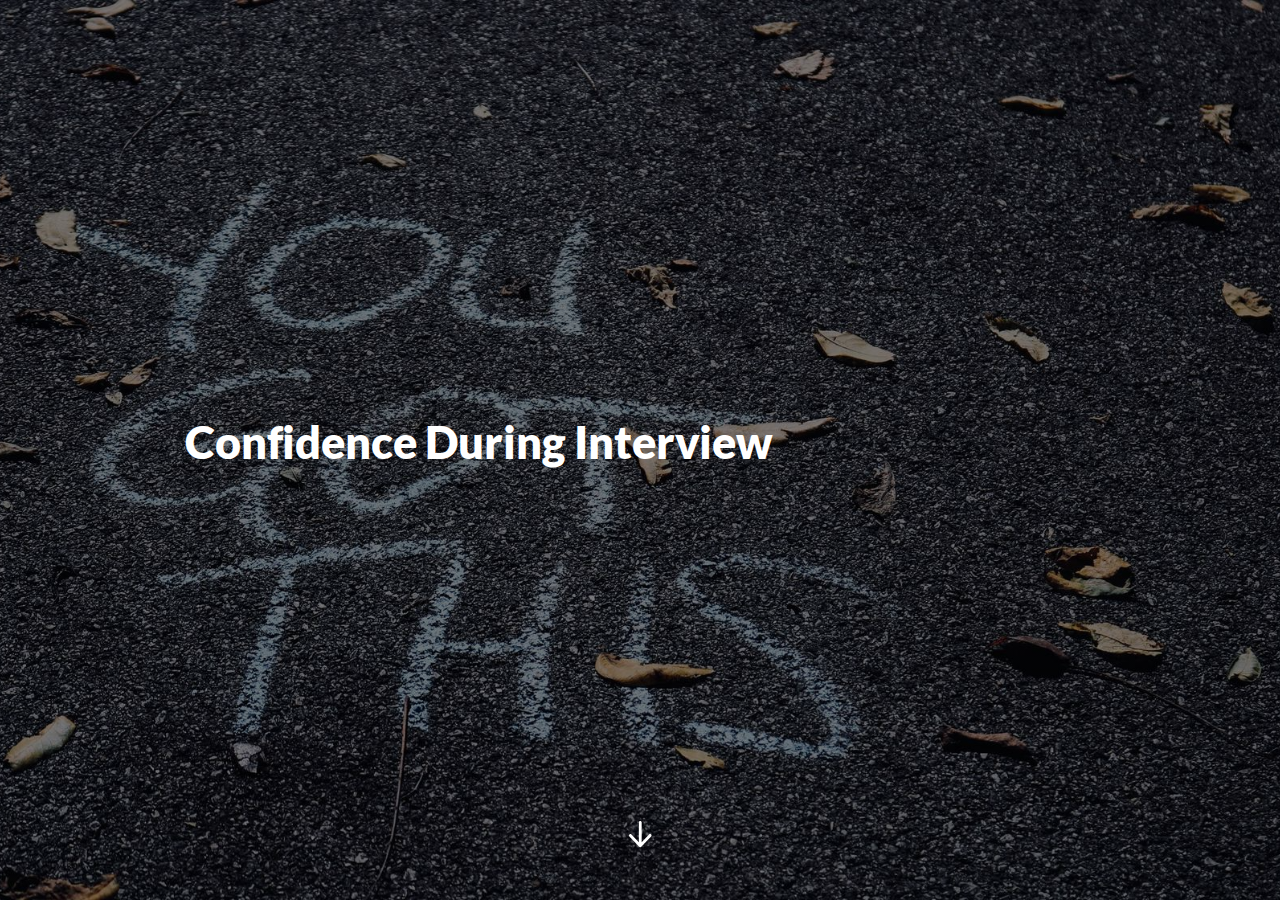
<file: confidence/scormcontent/index.html>
<!DOCTYPE html>
<html lang="en" class="">
  <head>
    <meta http-equiv="X-UA-Compatible" content="IE=edge,chrome=1">
    <meta name="viewport" content="width=device-width, initial-scale=1">
    <meta charset="utf-8">

    <title>Confidence During Interview</title>

    <link type="text/css" rel="stylesheet" href="lib/icomoon.css">
    <script type="text/javascript" src="lib/player-0.0.11.min.js"></script>
    <script type="text/javascript" src="lib/lzwcompress.js"></script>

    <!-- Resize Hack -->
    <script type="text/javascript">
      window.resizeTo(screen.width, screen.height);
    </script>
    
    <!--[if lt IE 9]>
    <script src="//html5shiv.googlecode.com/svn/trunk/html5.js"></script>
    <![endif]-->

    <script id="__ENTRY__" type="application/json">
      {".js":["rise/c3d597f9.js"]}
    </script>

    <script id="__REMOTE_ENTRIES__" type="application/json">
      {"mondrian":{".js":["mondrian/entry.js"]},"writers_block":{".js":["wb/entry.js"]}}
    </script>

    <script>
      (function() {
        function load(manifest) {
          const p = []

          if (manifest['.css'] != null) {
            for (var idx = 0; idx < manifest['.css'].length; idx++) {
              p.push(new Promise((resolve, reject) => {
                var link = document.createElement('link')
                link.onload = resolve
                link.onerror = reject
                link.rel = 'stylesheet'
                link.href = 'lib/' + manifest['.css'][idx]
                document.body.appendChild(link)
              }))
            }
          }

          if (manifest['.js'] != null) {
            for (var idx = 0; idx < manifest['.js'].length; idx++) {
              p.push(new Promise((resolve, reject) => {
                var script = document.createElement('script')
                script.onload = resolve
                script.onerror = reject
                script.src = 'lib/' + manifest['.js'][idx]
                document.body.appendChild(script)
              }))
            }
          }

          return Promise.all(p)
        }

        function __loadEntry() {
          return load(JSON.parse(document.getElementById('__ENTRY__').textContent))
        }

        function __loadRemoteEntry(name) {
          const manifest = JSON.parse(document.getElementById('__REMOTE_ENTRIES__').textContent)
          return load(manifest[name])
        }

        window.__loadEntry = __loadEntry
        window.__loadRemoteEntry = __loadRemoteEntry
      })()
    </script>
  </head>
  <body>
    <style>
      .brand--head, .brand--head *   { font-family: 'Lato' !important; }
      .brand--body, .brand--body *   { font-family: 'Merriweather' !important; }
      .brand--lhead, .brand--lhead * { font-family: 'Lato' !important; }
      .brand--lbody, .brand--lbody * { font-family: 'Merriweather' !important; }
      .brand--ui, .brand--ui *       { font-family: 'Lato' !important; }

      .brand--beforeHead:before { font-family: 'Lato' !important; }
      .brand--afterHead:after { font-family: 'Lato' !important; }

      .brand--background        { background-color: #4baaf4 !important; }
      .brand--background-all *  { background-color: #4baaf4 !important; }
      .brand--border            { border-color: #4baaf4 !important; }
      .brand--color             { color: #4baaf4 !important; }
      .brand--color-all *       { color: #4baaf4 !important; }
      .brand--shadow            { box-shadow: 0 0 0 0.2rem #4baaf4 !important; }
      .brand--shadow-all *      { box-shadow: 0 0 0 0.2rem #4baaf4 !important; }
      .brand--fill              { fill: #4baaf4 !important; }
      .brand--stroke            { stroke: #4baaf4 !important; }

      .brand--beforeBackground:before { background-color: #4baaf4 !important; }
      .brand--beforeBorder:before     { border-color: #4baaf4 !important; }
      .brand--beforeColor:before      { color: #4baaf4 !important; }

      .brand--afterBackground:after { background-color: #4baaf4 !important; }
      .brand--afterBorder:after     { border-color: #4baaf4 !important; }
      .brand--afterColor:after      { color: #4baaf4 !important; }

      /* should be applied to containers where links
         need to appear in brand color */
      .brand--linkColor a { color: #4baaf4 !important; }

      /* should be applied to containers where links
         need to change to brand color on hover */
      .brand--linkColorHover a:hover { color: #4baaf4 !important; }

      /* should be applied to any single element that
         needs to change color on hover */
      .brand--hoverColor:hover { color: #4baaf4 !important; }

      /* TODO: probably need a way to create a 5-10% darker/lighter color */
      .brand--linkColor a:hover,
      .button.brand--background:hover { opacity: .65 !important; }

      @media (min-width: 47.9375em) { /* 768px */
        .brand--min768--background { background-color: #4baaf4 !important; }
        .brand--min768--border     { border-color: #4baaf4 !important; }
        .brand--min768--color      { color: #4baaf4 !important; }
      }

      @media (max-width: 47.9375em) { /* 768px */
        .brand--max768--background { background-color: #4baaf4 !important; }
        .brand--max768--border     { border-color: #4baaf4 !important; }
        .brand--max768--color      { color: #4baaf4 !important; }
      }
    </style>
    <div id="app"></div>
    <script>
  (function(root) {
    window.labelSet = {"id":"shCDMOJK_ZlUpcslkq6aLYEL","author":"aid|d248e9b1-e53b-42e5-babf-167769c9dd4e","name":"English","defaultId":1,"defaultSet":true,"labels":{"result":"result","search":"search","results":"results","quizNext":"NEXT","tabGroup":"Tab","codeGroup":"Code","noResults":"No results for","noteGroup":"Note","quizScore":"Your score","quizStart":"START QUIZ","courseExit":"EXIT COURSE","courseHome":"Home","lessonName":"Lesson","quizSubmit":"SUBMIT","quoteGroup":"Quote","salutation":"👋 Bye!","a11yPDFIcon":"PDF file","a11yPPTIcon":"PowerPoint presentation","a11yRTFIcon":"Rich Text File","a11yZipIcon":"Zip file","buttonGroup":"Button","courseStart":"START COURSE","embedViewOn":"VIEW ON","exitMessage":"You may now leave this page.","quizCorrect":"Correct","quizPassing":"PASSING","quizRestart":"Restart","quizResults":"Quiz Results","a11yFileIcon":"File","a11yWordIcon":"Microsoft Word document","courseResume":"RESUME COURSE","processStart":"START","processSwipe":"Swipe to continue","quizContinue":"Continue","quizQuestion":"Question","a11yBlockCode":"Code","a11yExcelIcon":"Microsoft Excel spreadsheet","a11yMediaPlay":"Play","a11yMediaSeek":"Seek","a11yZoomImage":"Zoom image","courseDetails":"DETAILS","embedReadMore":"Read more","feedbackGroup":"Feedback","quizIncorrect":"Incorrect","quizTakeAgain":"TAKE AGAIN","sortingReplay":"REPLAY","a11yAnswerLive":"Your answer","a11yBlockEmbed":"Embedded Content","a11yMediaPause":"Pause","a11yPageMarker":"Top of page","a11yQuizFailed":"Failed","a11yQuizPassed":"Passed","a11ySearchOpen":"Open search menu","accordionGroup":"Accordion","embedLinkGroup":"Embedded web content","lessonComplete":"COMPLETE","statementGroup":"Statement","storylineGroup":"Storyline","a11yCorrectLive":"Correct answer","a11ySearchClose":"Close search menu","a11ySearchInput":"Search","a11yUnzoomImage":"Unzoom image","attachmentGroup":"File Attachment","embedPhotoGroup":"Embedded photo","embedVideoGroup":"Embedded video","playButtonLabel":"Play","processComplete":"Complete","processLandmark":"Process","processNextStep":"NEXT STEP","processStepName":"Step","seekSliderLabel":"Seek","sortingLandmark":"Sorting Activity","a11yAuthorPrefix":"By","a11yCarouselNext":"Next","a11yQuizFeedback":"Feedback","audioPlayerGroup":"Audio player","buttonStackGroup":"Button stack","embedPlayerGroup":"Embedded media player","lessonRestricted":"Lessons must be completed in order","pauseButtonLabel":"Pause","scenarioComplete":"Scenario Complete!","scenarioContinue":"CONTINUE","scenarioTryAgain":"TRY AGAIN","textOnImageGroup":"Text on image","timelineLandmark":"Timeline","urlEmbedLandmark":"URL/Embed","videoPlayerGroup":"Video player","a11yBlockChartBar":"Bar chart","a11yBlockChartPie":"Pie chart","a11yBlockTimeline":"Timeline","a11yRestrictedNav":"This lesson is currently unavailable","blocksClickToFlip":"Click to flip","blocksPreposition":"of","bulletedListGroup":"Bulleted list","checkboxListGroup":"Checkbox list","imageAndTextGroup":"Image and text","imageGalleryGroup":"Image gallery","lessonPreposition":"of","numberedListGroup":"Numbered list","processLessonName":"Lesson","processStartAgain":"START AGAIN","scenarioStartOver":"START OVER","a11yBlockChartLine":"Line chart","a11yBlockStoryline":"Storyline","courseSkipToLesson":"SKIP TO LESSON","flashcardBackLabel":"Flashcard back","flashcardGridGroup":"Flashcard grid","nextFlashCardLabel":"Next flashcard","a11yRegionNavLesson":"Navigation menu","a11yStatusContinued":"Continued","flashcardFrontLabel":"Flashcard front","flashcardStackGroup":"Flashcard stack","knowledgeCheckGroup":"Knowledge check","sortingCardsCorrect":"Cards Correct","a11yCarouselPrevious":"Previous","a11yGroupAudioPlayer":"Audio player","a11yGroupVideoPlayer":"Video player","a11yRegionMainLesson":"Lesson content","hamburgerButtonLabel":"Course Overview Sidebar","numberedDividerGroup":"Numbered divider","progressPieCompleted":"Completed","progressPieUnstarted":"Unstarted","a11yRegionNavOverview":"Table of contents","lessonContentLandmark":"Lesson Content","lessonSidebarLandmark":"Lesson Sidebar","progressPieQuizFailed":"Failed","quizAnswerPlaceholder":"Type your answer here","a11yBlockFlashcardBack":"Back of card","a11yBlockFlashcardGrid":"Flashcard grid","a11yBlockQuoteCarousel":"Quote Carousel","a11yNavigationMenuOpen":"Open navigation menu","a11yRegionMainOverview":"Course overview","labeledGraphicLandmark":"Labeled Graphic","previousFlashCardLabel":"Previous flashcard","processStepPreposition":"of","a11yBlockFlashcardFront":"Front of card","a11yBlockFlashcardStack":"Flashcard carousel","a11yBlockKnowledgeCheck":"Knowledge check","a11yLabeledGraphicBlock":"Labeled graphic","a11yLabeledGraphicIconX":"X","a11yNavigationMenuClose":"Close navigation menu","overviewPageTitleSuffix":"Overview","progressPieClickToReset":"Click to reset","quizAcceptableResponses":"Acceptable responses","quizRequirePassingScore":"Must pass quiz before continuing","timelineCardGroupPrefix":"Timeline Card","a11yBlockKnowledgeCheckM":"Knowledge check: Matching","a11yLabeledGraphicViewed":"Viewed","a11yBlockKnowledgeCheckMC":"Knowledge check: Multiple choice","a11yBlockKnowledgeCheckMR":"Knowledge check: Multiple response","a11yLabeledGraphicIconDot":"Dot","a11yLabeledGraphicIconPin":"Map pin","labeledGraphicBubbleLabel":"Labeled graphic bubble","labeledGraphicMarkerLabel":"Labeled graphic marker","a11yBlockKnowledgeCheckFIB":"Knowledge check: Fill in the blank","a11yLabeledGraphicIconPlus":"Plus","a11yLabeledGraphicUnviewed":"Not viewed","progressPieClickToComplete":"Click to complete","a11yLabeledGraphicIconCheck":"Check mark","a11yLabeledGraphicIconHeart":"Heart","a11yStatusAdditionalContent":"Additional content has been loaded","a11yLabeledGraphicIconArrowUp":"Up arrow","labeledGraphicNextMarkerLabel":"Next marker","a11yLabeledGraphicButtonMarker":"Marker","a11yLabeledGraphicIconQuestion":"Question mark","a11yQuizReviewCorrectlyChecked":"Correctly checked","a11yLabeledGraphicIconArrowDown":"Down arrow","a11yLabeledGraphicIconArrowLeft":"Left arrow","a11yQuizReviewCorrectlySelected":"Correctly selected","a11yLabeledGraphicIconArrowRight":"Right arrow","a11yQuizReviewCorrectlyUnchecked":"Correctly unchecked","a11yQuizReviewIncorrectlyChecked":"Incorrectly checked","a11yLabeledGraphicIconArrowUpLeft":"Up left arrow","a11yLabeledGraphicIconInformation":"Information","a11yQuizReviewCorrectlyUnselected":"Correctly unselected","a11yQuizReviewIncorrectlySelected":"Incorrectly selected","labeledGraphicPreviousMarkerLabel":"Previous marker","a11yLabeledGraphicIconArrowUpRight":"Up right arrow","a11yQuizReviewIncorrectlyUnchecked":"Incorrectly unchecked","a11yLabeledGraphicIconArrowDownLeft":"Down left arrow","a11yQuizReviewIncorrectlyUnselected":"Incorrectly unselected","a11yLabeledGraphicIconArrowDownRight":"Down right arrow"},"deleted":false,"createdAt":"2023-09-04T17:44:21.525Z","updatedAt":"2023-09-04T17:44:21.525Z","iso639Code":"en","transferredAt":null};
    window.courseData = "[base64]/[base64]/[base64]/[base64]/[base64]/IERvZXMgaXQgbWFrZSB5b3UgZmVlbCBsaWtlIGEgYmlnIHNob3Q/[base64]/[base64]/[base64]";
    window.partnerContent = [];

    var quizId = null;
    var storylineId = null;
    var completionPercentage = 100;
    var reporting = 'passed-incomplete';

    var LMSProxySelections = [
      'CommitData',
      'ConcedeControl', // Gives control back to the LMS
      'CreateResponseIdentifier', // Create question response
      'Finish',
      'GetDataChunk',  // Retrieve stringified object with lesson progress
      'GetStatus', // Get Current Status
      'MatchingResponse', // Interaction - Question Type
      'RecordFillInInteraction', // Interaction - Question Type
      'RecordMatchingInteraction', // Interaction - Question Type
      'RecordMultipleChoiceInteraction', // Interaction - Question Type
      'ResetStatus', // Reset the Status
      'SetBookmark',   // Set identifier for bookmark
      'SetDataChunk',  // Set a stringified object with lesson progress
      'SetFailed', // Tell LMS user Failed course
      'SetPassed', // Tell LMS user Passed the course
      'SetReachedEnd', // Tell LMS user completed course
      'SetScore', // Report Users Score to the LMS (for Pass and fail)
      'WriteToDebug',
    ];

    function HookCommit() {
  LMSProxyFuncs.WriteToDebug('Commit strategy detected a reason to commit! Forcing a commit to the LMS.');
  LMSProxyFuncs.CommitData();
}

const ProxyHooks = {

  'SetFailed': HookCommit,
  'SetPassed': HookCommit,
  'SetReachedEnd': HookCommit,
  'SetScore': HookCommit,

  'RecordMultipleChoiceInteraction': HookCommit,
  'RecordMatchingInteraction': HookCommit,
  'RecordFillInInteraction': HookCommit,
  'MatchingResponse': HookCommit,
};

function hookProxy(funcName) {
  if(ProxyHooks[funcName]) {
    return ProxyHooks[funcName]();
  }

  return;
}

var LMSProxyFuncs = pick(LMSProxySelections, window.parent, Function.prototype);

function noAPIFunction (funcName) {
  return function () {
    console.log('Warning: Course was unable to find the LMS API for ' + funcName + '. Course may have been launched from scormcontent/index.html, or the course package is not within an LMS. Saving of student data will not occur.');
  }
}

var initProxy = function() {
  return Object.keys(LMSProxyFuncs).reduce(function(newProxy, funcName) {
    if (LMSProxyFuncs[funcName].toString().length < 35) {
      noAPIFunction(funcName)();

      if (funcName === 'cmi5') {
        newProxy['cmi5'] = {
          getMasteryScore: noAPIFunction('cmi5.getMasteryScore')
        }
      } else {
        newProxy[funcName] = noAPIFunction(funcName);
      }
      
      return newProxy;
    }

    if (arrayHas(funcName, ['CreateResponseIdentifier', 'MatchingResponse', 'cmi5'])) {
      newProxy[funcName] = LMSProxyFuncs[funcName];
      return newProxy;
    }

    newProxy[funcName] = function () {
      var args = ([]).slice.call(arguments);
      var result = LMSProxyFuncs[funcName].apply(null, args);

      hookProxy(funcName);

      return result;
    }
    return newProxy;
  }, {})
}


    var LMSProxy = initProxy();

    var cache = getLMSData();

    function debounce(fn, delay) {
  var timer = null;

  return function () {
    var context = this, args = arguments;
    clearTimeout(timer);
    timer = setTimeout(function () {
      fn.apply(context, args);
    }, delay);
  };
}

function compress(data) {
  try {
    return JSON.stringify({
      v: 2,
      d: lzwCompress.pack(JSON.stringify(data)),
      cpv: "uW8Urdrv"
    });
  } catch(e) {
    return '';
  }
}

function decompress(stringData) {
  try {
    const data = JSON.parse(stringData);

    return data.d
      ? JSON.parse(lzwCompress.unpack(data.d))
      : data;
  } catch(e) {
    return {};
  }
}

function assign(target) {
  if (target === undefined || target === null) {
    throw new TypeError('assign: Cannot convert undefined or null to object');
  }

  var output = Object(target);

  for (var index = 1; index < arguments.length; index++) {
    var source = arguments[index];
    if (source !== undefined && source !== null) {
      for (var nextKey in source) {
        if (source.hasOwnProperty(nextKey)) {
          output[nextKey] = source[nextKey];
        }
      }
    }
  }
  return output;
}

function identity(value) {
  return value;
}

function bookmark(id) {
  var url = 'index.html#/lessons/' + id;

  LMSProxy.SetBookmark(url, '');
}

function completeOut(passed, reportParam) {
  var reportType = reportParam || reporting;

  if(passed) {
    switch(reportType) {
      case 'completed-incomplete':
      case 'completed-failed':
        LMSProxy.ResetStatus();
        LMSProxy.SetReachedEnd();
        break;

      case 'passed-incomplete':
      case 'passed-failed':
        LMSProxy.SetPassed();
        LMSProxy.SetReachedEnd();
        break;
    }
  } else {
    switch(reportType) {
      case 'passed-failed':
      case 'completed-failed':
        if(!isPassed()) {
          LMSProxy.SetFailed();
        }
        break;
    }
  }
}

var setDataChunk = debounce(function(data) {
  LMSProxy.SetDataChunk(data);
}, 1000);

function concatLMSData(data) {
  assign(cache, data);
  setDataChunk(compress(cache));
}

function exit() {
  LMSProxy.ConcedeControl();
}

function finish(totalProgress) {
  if (
    quizId === null &&
    storylineId === null &&
    completionPercentage != undefined &&
    totalProgress >= completionPercentage
  ) {
    completeOut(true);
  }
}

function finishQuiz(passed, score, id) {
  if (id == quizId) {
    reportScore(score);
    completeOut(passed);
  }
}

function finishStoryline(id, passed, isQuiz, score) {
  if (id == storylineId) {
    if (isQuiz) {
      reportScore(score);
      completeOut(passed, 'passed-failed');
    } else {
      completeOut(passed);
    }
  }
}

function stripHtml(title) {
  return title.replace(/<(?:.|\n)*?>/gm, '');
}

function shorten(title) {
  return title.charAt(0);
}

function buildResponseIdentifier(response) {
  var title = stripHtml(response.title);
  return LMSProxy.CreateResponseIdentifier(shorten(title), title);
}

function buildMatchingResponse(response) {
  var sourceTitle = stripHtml(response.source.title);
  var targetTitle = stripHtml(response.target.title);

  var source =
    LMSProxy.CreateResponseIdentifier(shorten(sourceTitle), sourceTitle);
  var target =
    LMSProxy.CreateResponseIdentifier(shorten(targetTitle), targetTitle);

  return new LMSProxy.MatchingResponse(source, target);
}

function cleanTitle(title, maxSize) {
  return title.substr(0, maxSize || 20).replace(/\s/g, '_');
}

function titleToId(quiz, question, attempts) {
  return cleanTitle(quiz, 20) + '_' + cleanTitle(question, 230) + '_' + attempts.toString().substr(0,3);
}

function normalizeResult(correct) {
  return correct
    ? window.parent.INTERACTION_RESULT_CORRECT
    : window.parent.INTERACTION_RESULT_WRONG;
}

function reportAnswer(data) {
  var recorder = Function.prototype;
  var response;
  var correctResponses;

  var isCorrect = normalizeResult(data.isCorrect);
  var latency = data.latency;
  var title = data.questionTitle;
  var weighting = 1;
  var strId = titleToId(data.quizTitle, title, data.retryAttempts);

  switch (data.type) {
    case 'MULTIPLE_CHOICE':
    case 'MULTIPLE_RESPONSE':
      response = data.response.map(buildResponseIdentifier);
      correctResponses = data.correctResponse.map(buildResponseIdentifier);
      recorder = LMSProxy.RecordMultipleChoiceInteraction;
      break;

    case 'FILL_IN_THE_BLANK':
      response = data.response;
      correctResponses = data.correctResponse;
      recorder = LMSProxy.RecordFillInInteraction;
      break;

    case 'MATCHING':
      response = data.response.map(buildMatchingResponse);
      correctResponses = data.correctResponse.map(buildMatchingResponse);
      recorder = LMSProxy.RecordMatchingInteraction;
      break;
  }

  recorder(
    strId,
    response,
    isCorrect,
    correctResponses,
    title,
    weighting,
    latency,
    0
  );
}

function getLMSData() {
  var data = null;

  if(!cache) {
    data = LMSProxy.GetDataChunk();

    var result = data
      ? decompress(data)
      : {};

    return result;
  }

  return assign({}, cache);
}

function getProgress(initialProgress) {
  var decodeCourseProgress =
    root.Rise.decodeCourseProgress;

  var progress = assign({}, {
    progress: { lessons: {} }
  }, getLMSData()).progress;

  if(initialProgress) {
    return decodeCourseProgress(initialProgress, progress);
  }

  return progress;
}

function isExport() {
  return true;
}

function isPassed() {
  return LMSProxy.GetStatus() === window.parent.LESSON_STATUS_PASSED;
}

function pick(keys, obj, def) {
  return keys.reduce(function(memo, key) {
    if(obj[key] === undefined) {
      if(def !== undefined) {
        memo[key] = def;
      }
    } else {
      memo[key] = obj[key];
    }

    return memo;
  }, {});
}

function reportScore(score) {
  var highScore = Math.max(getLMSData().score || 0, score);
  concatLMSData({ score: highScore });

  LMSProxy.SetScore(highScore, 100, 0);
}

function resolvePath(path) {
  return ('assets/').concat(path);
}

function resolveFontPath(font) {
  return ('lib/fonts/').concat(font.key.split('/').reverse()[0]);
}

function setLessonProgress(lessonProgress) {
  var encodeLessonProgress =
    root.Rise.encodeLessonProgress;

  var currentProgress = getProgress();

  var lessons = assign(
    {},
    currentProgress.lessons,
    encodeLessonProgress(lessonProgress)
  );

  var progress = assign({}, currentProgress, { lessons: lessons });

  concatLMSData({ progress: progress });
}

function setCourseProgress(courseProgress) {
  var encodeCourseProgress =
    root.Rise.encodeCourseProgress;

  var currentProgress = getProgress();

  var progress = assign(
    {},
    currentProgress,
    encodeCourseProgress(courseProgress)
  );

  concatLMSData({ progress: progress });
}

function getMasteryScore(payload) {
  return payload.passingScore;
}

function arrayHas(val, arr) {
  return !!(~(arr.indexOf(val)))
}

root.Rise = {
  completeLessons: identity,
  decodeCourseProgress: identity,
  encodeCourseProgress: identity,
  encodeLessonProgress: identity
};

root.Runtime = {
  bookmark: bookmark,
  exit: exit,
  finish: finish,
  finishQuiz: finishQuiz,
  finishStoryline: finishStoryline,
  getMasteryScore: getMasteryScore,
  getProgress: getProgress,
  isExport: isExport,
  reportAnswer: reportAnswer,
  resolveFontPath: resolveFontPath,
  resolvePath: resolvePath,
  setCourseProgress: setCourseProgress,
  setLessonProgress: setLessonProgress
};

  }(window));
</script>

    
    <script>__loadEntry()</script>
    
  </body>
</html>
</file>
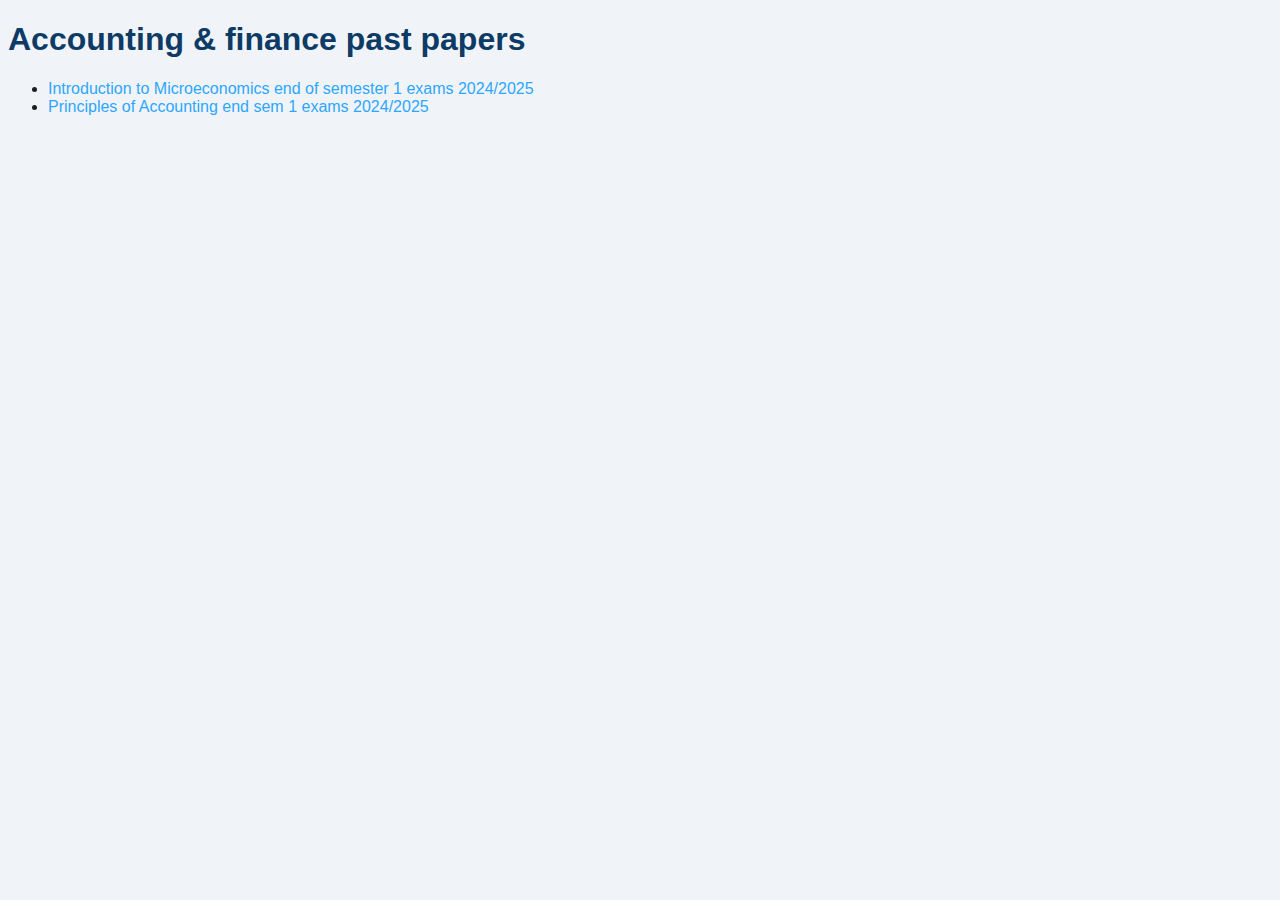
<file: public/library.html>
<!DOCTYPE html>
<html lang="en">
<head>
    <meta charset="UTF-8">
    <meta name="viewport" content="width=device-width, initial-scale=1.0">
    <title>Library of past Papers</title>
    <link rel="stylesheet" href="./style.css">
</head>
<body>
    <section>
        <h1>Accounting & finance past papers</h1>
        <ul>
            <li><a href="./Introduction to Microeconomics (year 1 sem 1 exam BEC 101).pdf">Introduction to Microeconomics end of semester 1 exams 2024/2025</a></li>
            <li><a href="./Year 1 sem 1 BFA 101 exams.pdf">Principles of Accounting end sem 1 exams 2024/2025</a> </li>
        </ul>
    </section>
</body>
</html>
</file>
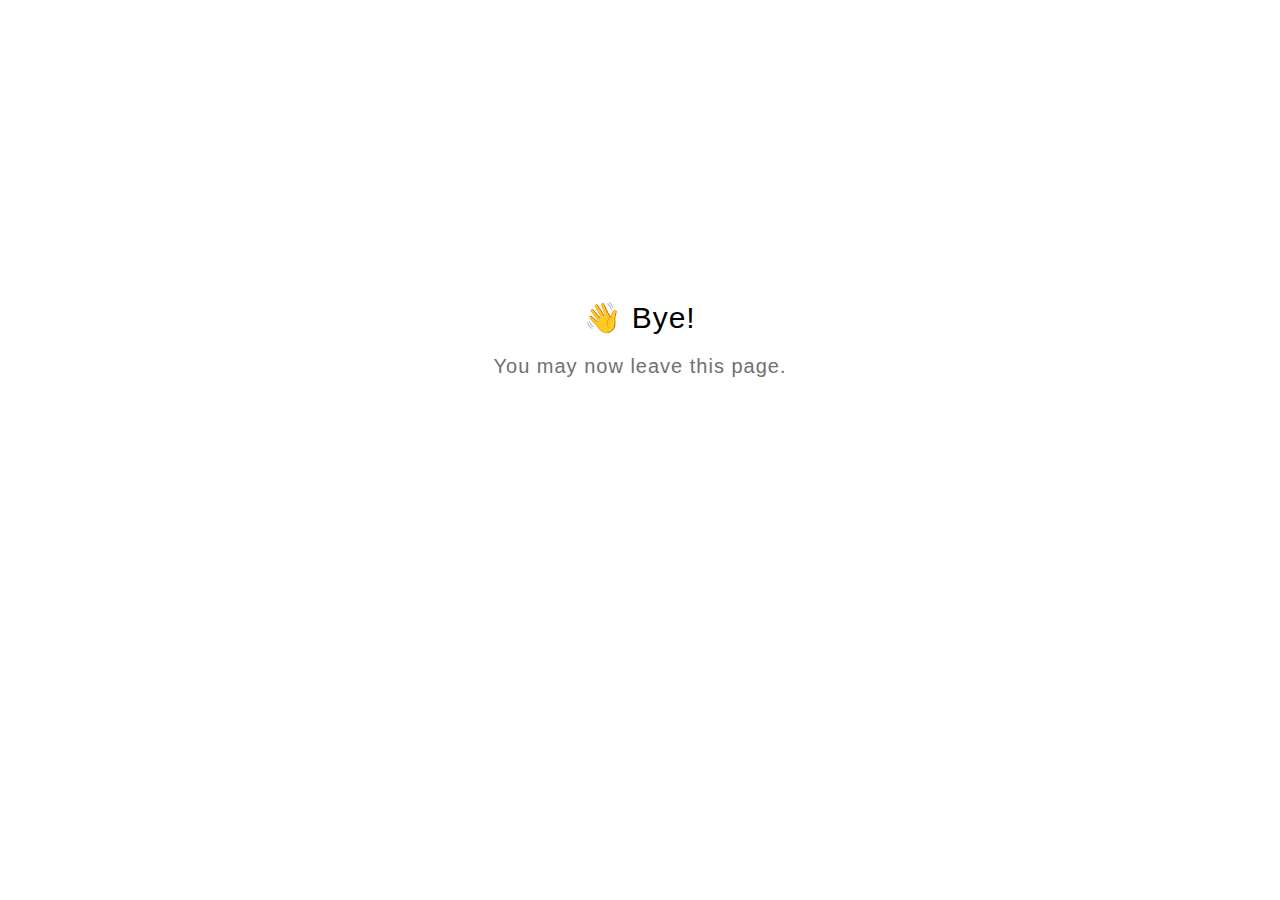
<file: confidence/scormdriver/goodbye.html>
<!DOCTYPE html>
<html lang="en">
  <head>
    <title>Goodbye</title>
    <meta charset="utf-8" lang="en">
    <style>
      html {
        font-size: 20px;
        font-family: 'lato', sans-serif;
        font-weight: lighter;
        letter-spacing: 0.05rem;
      }

      .goodbye-container {
        text-align: center;
        margin-top: 15rem;
      }

      .bye-message {
        font-size: 1.5rem;
      }

      .exit-text {
        color: #707070;
        margin-top: 1rem;
      }
    </style>
  </head>
  <body>
    <div class="goodbye-container">
      <div class="bye-message">👋 Bye!</div>
      <div class="exit-text">You may now leave this page.</div>
    </div>
  </body>
</html>
</file>
<file: confidence/scormcontent/lib/icomoon.css>
@font-face {
	font-family: 'icomoon';
	src:  url('fonts/icomoon.ttf') format('truetype'),
				url('fonts/icomoon.woff') format('woff');
	font-weight: normal;
	font-style: normal;
}

[class^="icon-"], [class*=" icon-"] {
	/* use !important to prevent issues with browser extensions that change fonts */
	font-family: 'icomoon' !important;
	speak: none;
	font-style: normal;
	font-weight: normal;
	font-variant: normal;
	text-transform: none;
	line-height: 1;

	/* Better Font Rendering =========== */
	-webkit-font-smoothing: antialiased;
	-moz-osx-font-smoothing: grayscale;
}

.icon-edit-author-name:before {
	content: "\e976";
}
.icon-lock:before {
	content: "\e977";
}
.icon-checkmark-valid:before {
	content: "\e95d";
}
.icon-close-media-panel:before {
	content: "\e95e";
}
.icon-trash4:before {
	content: "\e95f";
}
.icon-x-invalid-url:before {
	content: "\e960";
}
.icon-attach2:before {
	content: "\e961";
}
.icon-bold:before {
	content: "\e962";
}
.icon-fontcolor:before {
	content: "\e963";
}
.icon-fontsize:before {
	content: "\e964";
}
.icon-italic:before {
	content: "\e965";
}
.icon-link:before {
	content: "\e966";
}
.icon-orderedlist:before {
	content: "\e967";
}
.icon-quote:before {
	content: "\e968";
}
.icon-unorderedlist:before {
	content: "\e969";
}
.icon-feedback:before {
	content: "\e910";
}
.icon-review:before {
	content: "\e911";
}
.icon-customizable:before {
	content: "\e908";
}
.icon-design:before {
	content: "\e909";
}
.icon-interactions:before {
	content: "\e90a";
}
.icon-questions:before {
	content: "\e90b";
}
.icon-scenarios2:before {
	content: "\e90c";
}
.icon-slides:before {
	content: "\e90d";
}
.icon-desktop:before {
	content: "\e902";
}
.icon-expressions:before {
	content: "\e903";
}
.icon-poses:before {
	content: "\e904";
}
.icon-retina:before {
	content: "\e905";
}
.icon-scenarios:before {
	content: "\e906";
}
.icon-transparency:before {
	content: "\e907";
}
.icon-Master-01:before {
	content: "\e934";
}
.icon-Master-02:before {
	content: "\e93a";
}
.icon-Master-03:before {
	content: "\e939";
}
.icon-Master-04:before {
	content: "\e936";
}
.icon-Master-05:before {
	content: "\e93b";
}
.icon-Master-06:before {
	content: "\e935";
}
.icon-Master-07:before {
	content: "\e937";
}
.icon-Master-08:before {
	content: "\e938";
}
.icon-Master-09:before {
	content: "\e922";
}
.icon-Master-10:before {
	content: "\e926";
}
.icon-Master-11:before {
	content: "\e924";
}
.icon-Master-12:before {
	content: "\e928";
}
.icon-Master-13:before {
	content: "\e923";
}
.icon-Master-14:before {
	content: "\e925";
}
.icon-Master-15:before {
	content: "\e929";
}
.icon-Master-16:before {
	content: "\e927";
}
.icon-Master-17:before {
	content: "\e92b";
}
.icon-Master-18:before {
	content: "\e92c";
}
.icon-Master-19:before {
	content: "\e92d";
}
.icon-Master-20:before {
	content: "\e92e";
}
.icon-Master-21:before {
	content: "\e92f";
}
.icon-Master-22:before {
	content: "\e930";
}
.icon-Master-23:before {
	content: "\e931";
}
.icon-Master-24:before {
	content: "\e932";
}
.icon-Master-25:before {
	content: "\e933";
}
.icon-Master-26:before {
	content: "\e92a";
}
.icon-check-circle:before {
	content: "\e803";
}
.icon-trash:before {
	content: "\e804";
}
.icon-rotation:before {
	content: "\e91a";
}
.icon-vector:before {
	content: "\e91b";
}
.icon-mute:before {
	content: "\e90e";
}
.icon-volume:before {
	content: "\e90f";
}
.icon-logo:before {
	content: "\e805";
}
.icon-share:before {
	content: "\e801";
}
.icon-sorting:before {
	content: "\e91c";
}
.icon-more:before {
	content: "\e91d";
}
.icon-copy:before {
	content: "\e951";
}
.icon-clock:before {
	content: "\e915";
}
.icon-quotes-left:before {
	content: "\e918";
}
.icon-list-numbered:before {
	content: "\e916";
}
.icon-list2:before {
	content: "\e917";
}
.icon-plus:before {
	content: "\e60a";
}
.icon-info:before {
	content: "\e974";
}
.icon-cross:before {
	content: "\e913";
}
.icon-checkmark:before {
	content: "\e975";
}
.icon-arrow-up2:before {
	content: "\e959";
}
.icon-arrow-down2:before {
	content: "\e95a";
}
.icon-sort-alpha-asc:before {
	content: "\e912";
}
.icon-rtf:before {
	content: "\e94b";
}
.icon-doc:before {
	content: "\e94a";
}
.icon-pdf:before {
	content: "\e94c";
}
.icon-ppt:before {
	content: "\e94d";
}
.icon-file:before {
	content: "\e94e";
}
.icon-xls:before {
	content: "\e94f";
}
.icon-zip:before {
	content: "\e950";
}
.icon-file-alt:before {
	content: "\e944";
}
.icon-doc-alt:before {
	content: "\e943";
}
.icon-pdf-alt:before {
	content: "\e945";
}
.icon-ppt-alt:before {
	content: "\e946";
}
.icon-rtf-alt:before {
	content: "\e947";
}
.icon-xls-alt:before {
	content: "\e948";
}
.icon-zip-alt:before {
	content: "\e949";
}
.icon-attach:before {
	content: "\e942";
}
.icon-reload:before {
	content: "\e941";
}
.icon-trash2:before {
	content: "\e60d";
}
.icon-arrow-left:before {
	content: "\e608";
}
.icon-arrow-right:before {
	content: "\e609";
}
.icon-check-alt:before {
	content: "\e606";
}
.icon-password-view:before {
	content: "\e972";
}
.icon-password-hide:before {
	content: "\e973";
}
.icon-view-grid:before {
	content: "\e96c";
}
.icon-grid-view:before {
	content: "\e96c";
}
.icon-view-list:before {
	content: "\e96d";
}
.icon-list-view:before {
	content: "\e96d";
}
.icon-blocks:before {
	content: "\e95b";
}
.icon-list3:before {
	content: "\e95c";
}
.icon-export:before {
	content: "\e958";
}
.icon-screencast:before {
	content: "\e957";
}
.icon-cursor:before {
	content: "\e956";
}
.icon-documents:before {
	content: "\e952";
}
.icon-duplicate:before {
	content: "\e952";
}
.icon-trash3:before {
	content: "\e953";
}
.icon-Article:before {
	content: "\e93c";
}
.icon-Interaction:before {
	content: "\e93d";
}
.icon-Quiz:before {
	content: "\e93e";
}
.icon-Video:before {
	content: "\e93f";
}
.icon-trashcan:before {
	content: "\e921";
}
.icon-marker_style:before {
	content: "\e920";
}
.icon-photo:before {
	content: "\e91f";
}
.icon-microphone:before {
	content: "\e91e";
}
.icon-plus2:before {
	content: "\e800";
}
.icon-processing:before {
	content: "\e607";
}
.icon-menu:before {
	content: "\e602";
}
.icon-headset:before {
	content: "\e603";
}
.icon-list:before {
	content: "\e604";
}
.icon-video:before {
	content: "\e605";
}
.icon-mail:before {
	content: "\e954";
}
.icon-remove:before {
	content: "\e955";
}
.icon-up-level-2:before {
	content: "\e96e";
}
.icon-up-level-list-2:before {
	content: "\e96f";
}
.icon-plus-circle:before {
	content: "\e802";
}
.icon-up-level:before {
	content: "\e970";
}
.icon-up-level-list:before {
	content: "\e971";
}
.icon-eye:before {
	content: "\e96b";
}
.icon-tick:before {
	content: "\e900";
}
.icon-check:before {
	content: "\e901";
}
.icon-link-alt:before {
	content: "\e919";
}
.icon-chevron-down:before {
	content: "\e60b";
}
.icon-chevron-up:before {
	content: "\e60c";
}
.icon-chevron-left:before {
	content: "\e600";
}
.icon-chevron:before {
	content: "\e601";
}
.icon-chevron-right:before {
	content: "\e601";
}
.icon-close-small:before {
	content: "\e940";
}
.icon-pie-chart:before {
	content: "\e914";
}
.icon-alert:before {
	content: "\e96a";
}
</file>
<file: public/style.css>
:root{--blue:#2ea6ff;--dark:#0f1724;--muted:#6b7280;--card:#ffffff;--glass:rgba(255,255,255,0.06)}
    *{box-sizing:border-box}
    a{color:var(--blue);text-decoration:none}
    .container{max-width:1100px;margin:0 auto;padding:24px}
    .logo{width:56px;height:56px;border-radius:10px;background:var(--blue);display:flex;align-items:center;justify-content:center;color:white;font-weight:700}
   
    .hero p{color:white;margin:0 0 16px}
    .card{background:var(--card);border-radius:12px;padding:18px;box-shadow:0 6px 18px rgba(11, 52, 128, 0.06)}
    .services{display:grid;grid-template-columns:repeat(3,1fr);gap:18px;margin-top:24px}
    .service h4{margin:6px 0 8px}
    .portfolio-grid{display:grid;grid-template-columns:repeat(3,1fr);gap:12px}
    .portfolio-item{overflow:hidden;border-radius:8px}
    .testimonial{background:linear-gradient(180deg,white,#f6fbff);padding:16px;border-radius:10px}
    footer{padding:28px 0;color:var(--muted)}
    .flex{display:flex;gap:12px;align-items:center}

    .hero{
      background-image: url("../Images/laptop.jpg");
    }

    body { font-family: "Helvetica", sans-serif; color: #1d1d1d; background: #f0f4f8; scroll-behavior: smooth; }
.navbar, footer { background-color: #0d3b66; color: #f0f4f8; }
.navbar a, footer a { color: #f0f4f8; text-decoration: none; }
.btn-primary { background-color: #0d6653; border-color: #0d6644; }
.btn-outline-primary { border-color: #5a7d9a; color: #0d3b66; }
.btn-primary:hover { background-color: #0d3b66; color: #f0f4f8; }
.card { border-radius: 10px; transition: transform 0.3s, box-shadow 0.3s; }
.card:hover { transform: translateY(-5px); box-shadow: 0 10px 20px rgba(0,0,0,0.1); }
.pill { background-color: #5a7d9a; color: #fff; display: inline-block; padding: 5px 12px; border-radius: 20px; font-weight: 500; }
.img-small { max-height: 250px; object-fit: cover; border-radius: 8px; width: 100%; transition: transform 0.3s; }
.img-small:hover { transform: scale(1.05); }
h1, h2, h3, h4 { color: #0d3b66; }
.text-muted { color: #5a7d9a !important; }
.testimonial { opacity: 0; transform: translateY(20px); transition: opacity 0.6s, transform 0.6s; }
.testimonial.visible { opacity: 1; transform: translateY(0); }
    img{
      border-radius: 10px;
    }
    .container{
      padding-top: 30px;
    }
    
  .Founder{
    padding: 2px;
    border-radius: 20px;
    position: relative;
    left: auto;  
  }
  
  h2{
    font-family: var(--card);
    font-weight: bold;
    color: #3A7D44;
  }

header{
    position: sticky;
    top: 0;            
    background-color: rgb(181, 81, 81); 
    z-index: 1000;
    width: 100%; 
 }
span{
  color: rgb(165, 71, 165);
  font-size: 2rem;
  font-weight: bolder;
  
}

/* Button styling */
.pill {
  background: dodgerblue;
  color: white;
  padding: 8px 16px;
  border-radius: 25px;
  text-decoration: none;
}
.contact{
  display: grid;
  grid-template-columns: repeat(6,0.5fr);
  grid-template-rows: repeat();
  gap: 5px;
  padding-right: 5px;
  justify-content: center;
  align-items: center;
}
.about{
  gap: 15px;
}

@media(max-width: 800px){
  .contact{
    display: flex;
    flex-direction: row;
  }
}

  /* responsive */
    @media(max-width: 1100px){
      #blog{
        display: flex;
        flex-direction: column;
        gap: 12px
      }
    }
    @media(max-width:600px){
      .portfolio-grid{
        display: flex;
        flex-direction: column;
      }
      .services{
        display: flex;
        flex-direction: column;
      }
      .testimonial{
        display: flex;
        flex-direction: column;
      }
    }

    @media (max-width: 1100px){
      .hero{grid-template-columns:1fr;}
      .services{grid-template-columns:repeat(3,1fr)}
      .portfolio-grid{grid-template-columns:repeat(3,0.5fr)}
    }
 
    /* simple form styles */
    .form-row{display:flex;gap:12px}
    .form-row input,.form-row textarea{flex:1;padding:10px;border:1px solid #e6eef7;border-radius:8px}
    .muted{color:var(--muted);font-size:14px}
    .pill{display:inline-block;padding:6px 10px;border-radius:999px;background:#eef8ff;color:var(--blue);font-weight:600}
</file>
